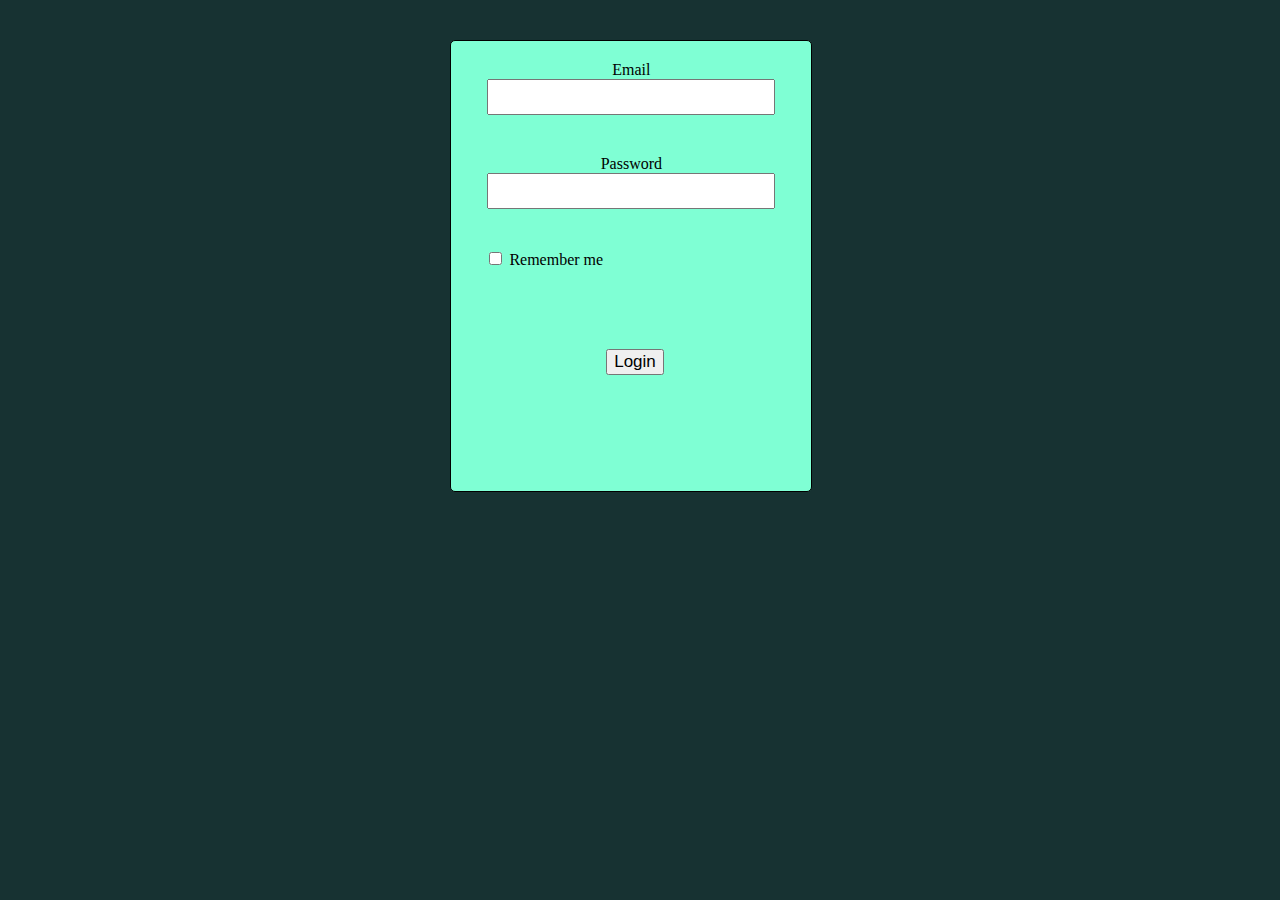
<file: index.html>
<!DOCTYPE html>
<html lang="en">

<head>
    <meta charset="UTF-8">
    <meta name="viewport" content="width=device-width, initial-scale=1.0">
    <title>Login Page</title>
    <link rel="stylesheet" href="style.css">
</head>

<body>
    <div class="card">

        <div class="email">
            <label for="">Email</label>
            <br>
            <input id="emailInput" type="text">
        </div>

        <div class="password">
            <label for="">Password</label>
            <br>
            <input id="passwordInput" type="password">
        </div>

        <div class="remember">
            <input type="checkbox" name="" id="">
            Remember me
        </div>

        <div class="button">
            <button id="btn" onclick="submitBtn()">Login</button>
        </div>

    </div>


    <script src="script.js"></script>
</body>

</html>
</file>
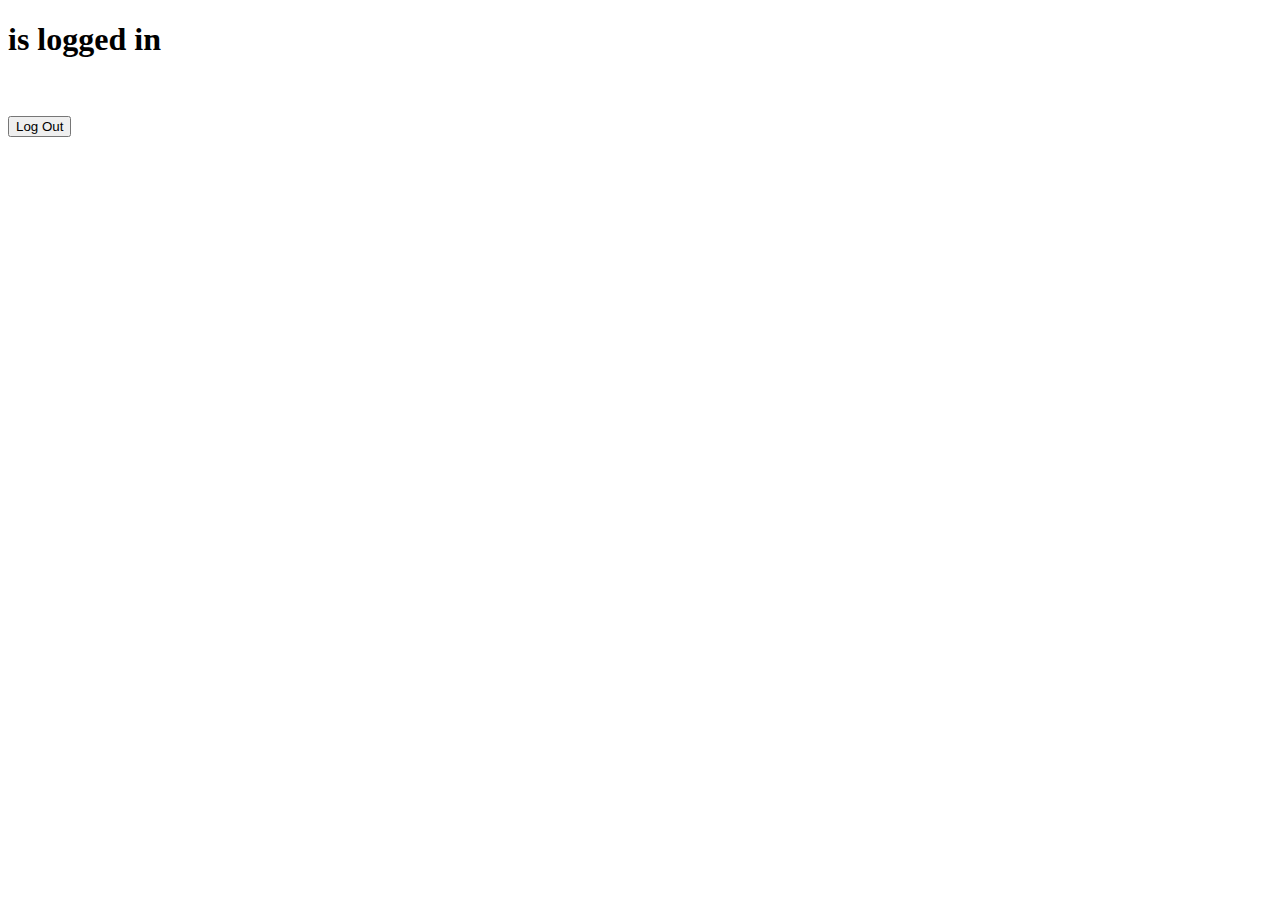
<file: nextpage.html>
<!DOCTYPE html>
<html lang="en">

<head>
    <meta charset="UTF-8">
    <meta name="viewport" content="width=device-width, initial-scale=1.0">
    <title>Document</title>
</head>

<body>

    <h1 id="nextPage">Your are Logged in</h1>

    <br>
    <br>

    <a href="index.html">
        <button>Log Out</button>
    </a>

    <script src="script.js"></script>

</body>

</html>
</file>
<file: style.css>
body {
background-color: rgb(23, 50, 50);
}

.card {
    background-color: aquamarine;
    border: 1px solid black;
    border-radius: 5px;
    width: 360px;
    height: 450px;
    margin-left: 35%;
    margin-top: 40px;
}

.email {
    text-align: center;
    padding: 20px;
}

#emailInput {

    width: 280px;
    height: 30px;
    text-align: center;
}

.password {

    text-align: center;
    padding: 20px;
}

#passwordInput {

    width: 280px;
    height: 30px;
    text-align: center;
}

.remember {

    padding: 20px;
    margin-left: 14px;
}

#btn {

margin-left: 43%;
margin-top: 60px;
font-size: 17px;
}
</file>
